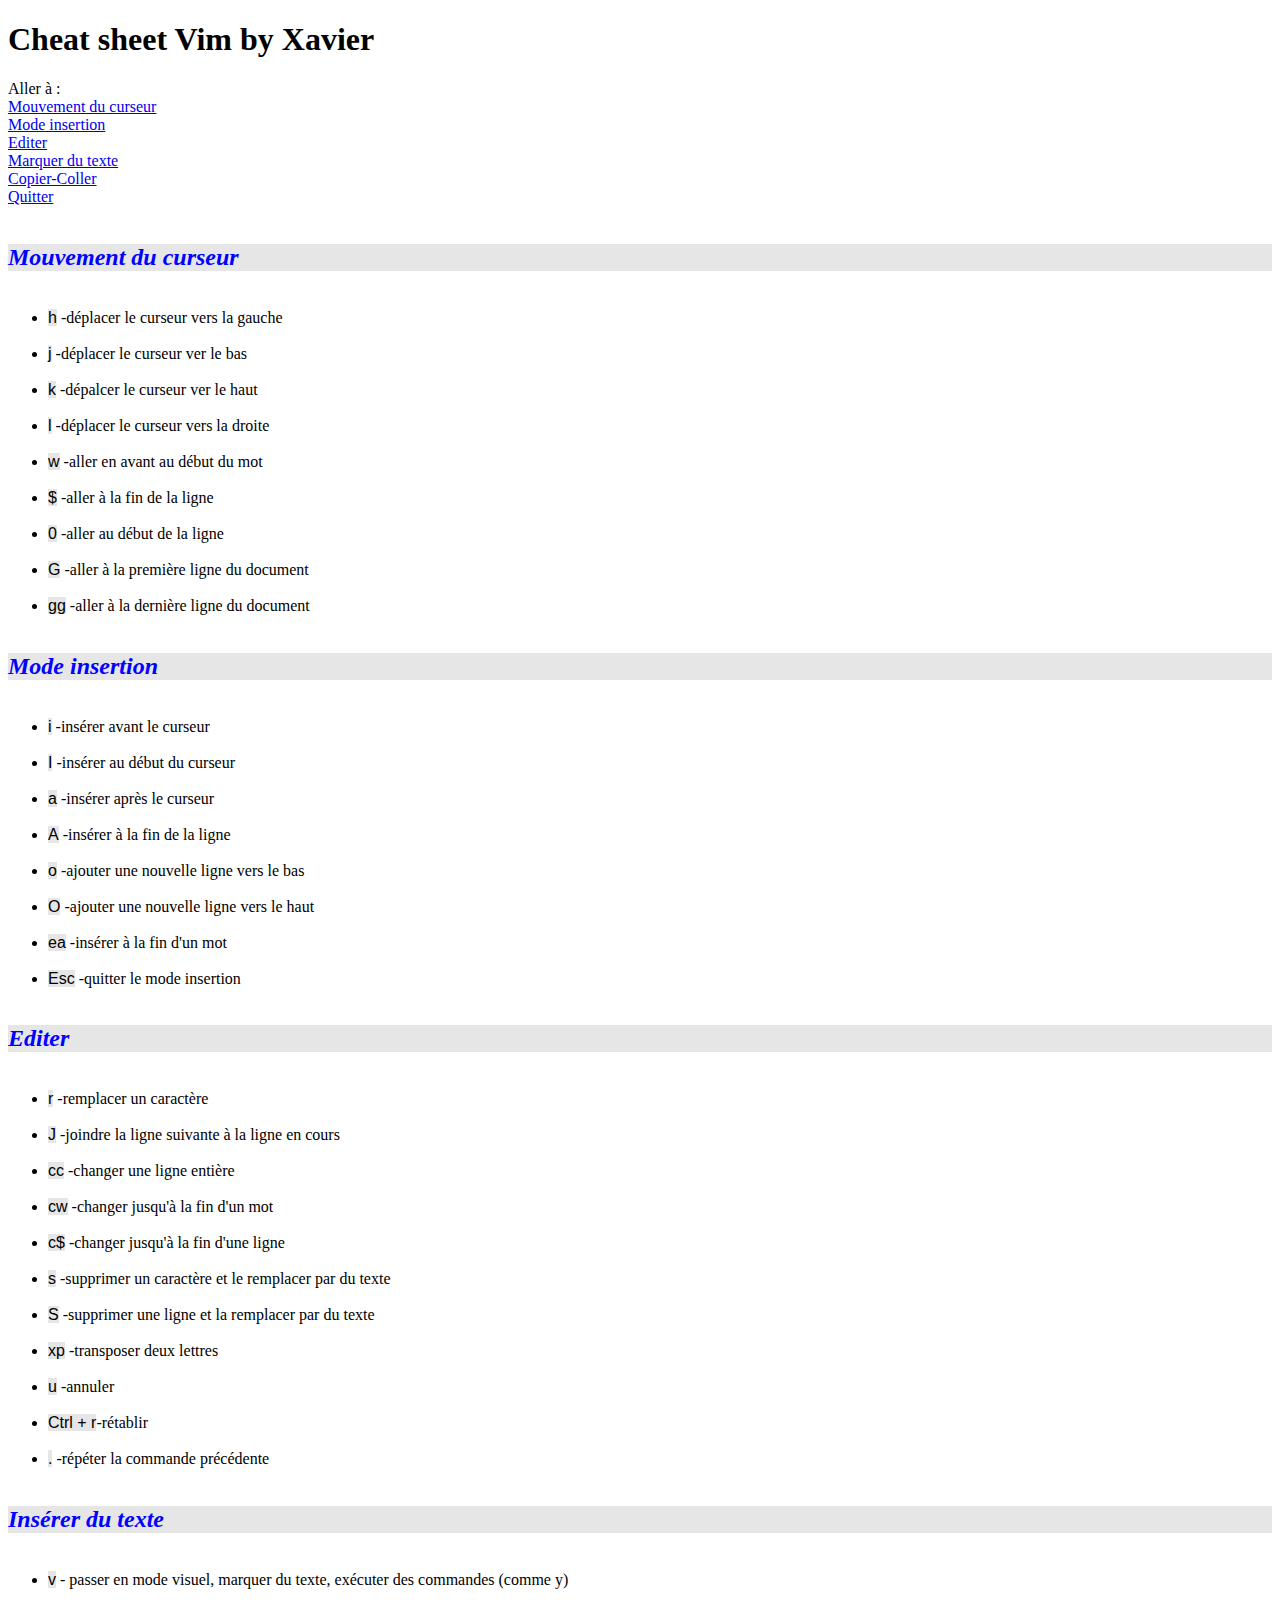
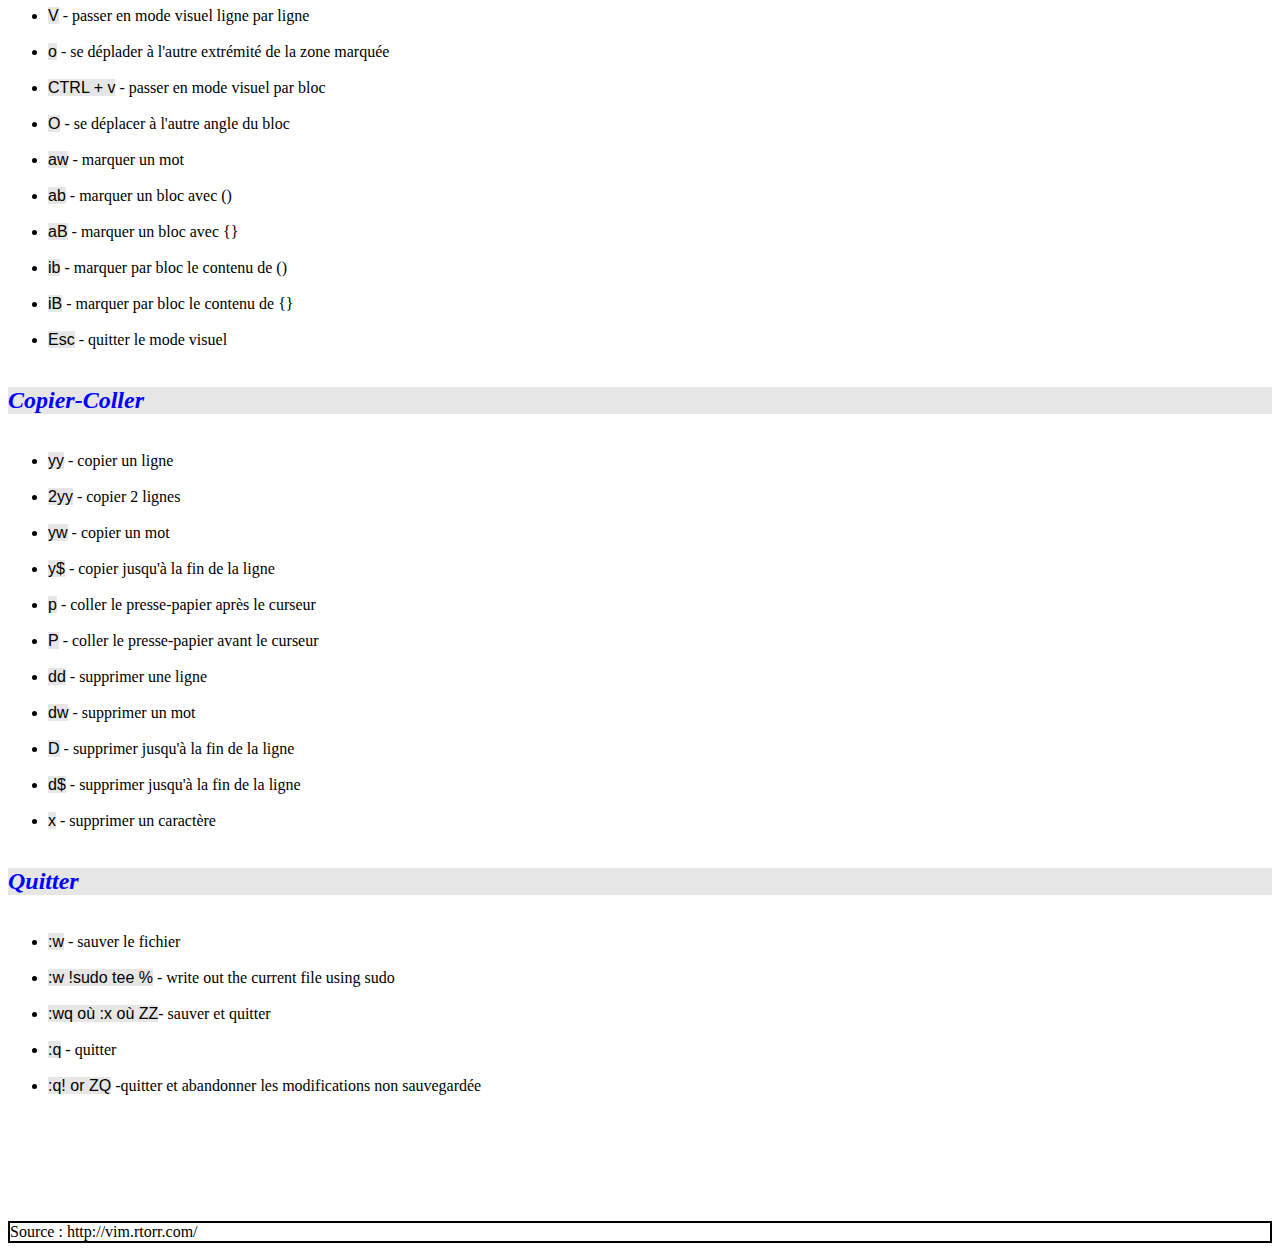
<file: index.html>
<!DOCTYPE html>
<html>
  <head>
	<meta charset="utf-8" />
	<link rel="stylesheet" href="style.css" />
	<title>Cheat Sheet Vim's Commands</title>	
  </head>

  <body>
	<h1>Cheat sheet Vim by Xavier</h1>

		<nav>
			Aller à : <br />
			<a href="#mouvement">Mouvement du curseur</a><br />
			<a href="#insertion">Mode insertion</a><br />
			<a href="#editer">Editer</a><br />
			<a href="#marquer">Marquer du texte</a><br />
			<a href="#copier">Copier-Coller</a><br />
			<a href="#quitter">Quitter</a>
		</nav>

	<h2 id="mouvement">Mouvement du curseur</h2>
		<ul>
			<li><mark>h</mark> -déplacer le curseur vers la gauche</li><br />
			<li><mark>j</mark> -déplacer le curseur ver le bas</li><br />
			<li><mark>k</mark> -dépalcer le curseur ver le haut</li><br />
			<li><mark>l</mark> -déplacer le curseur vers la droite</li><br />
			<li><mark>w</mark> -aller en avant au début du mot</li><br />
			<li><mark>$</mark> -aller à la fin de la ligne</li><br />
			<li><mark>0</mark> -aller au début de la ligne</li><br />
			<li><mark>G</mark> -aller à la première ligne du document</li><br />
			<li><mark>gg</mark> -aller à la dernière ligne du document</li>
		</ul>

	<h2 id="insertion">Mode insertion</h2>
		<ul>
			<li><mark>i</mark> -insérer avant le curseur</li><br />
			<li><mark>I</mark> -insérer au début du curseur</li><br />
			<li><mark>a</mark> -insérer après le curseur</li><br />
			<li><mark>A</mark> -insérer à la fin de la ligne</li><br />
			<li><mark>o</mark> -ajouter une nouvelle ligne vers le bas</li><br />
			<li><mark>O</mark> -ajouter une nouvelle ligne vers le haut</li><br />				<li><mark>ea</mark> -insérer à la fin d'un mot</li><br />
			<li><mark>Esc</mark> -quitter le mode insertion</li>
		</ul>

	<h2 id="editer">Editer</h2>
		<ul>
			<li><mark>r</mark> -remplacer un caractère</li><br />
			<li><mark>J</mark> -joindre la ligne suivante à la ligne en cours</li><br />
			<li><mark>cc</mark> -changer une ligne entière</li><br />
			<li><mark>cw</mark> -changer jusqu'à la fin d'un mot</li><br />
			<li><mark>c$</mark> -changer jusqu'à la fin d'une ligne</li><br />
			<li><mark>s</mark> -supprimer un caractère et le remplacer par du texte</li><br />
			<li><mark>S</mark> -supprimer une ligne et la remplacer par du texte</li><br />
			<li><mark>xp</mark> -transposer deux lettres</li><br />
			<li><mark>u</mark> -annuler</li><br />
			<li><mark>Ctrl + r</mark>-rétablir</li><br />
			<li><mark>.</mark> -répéter la commande précédente</li>
		</ul>

	<h2 id="marquer">Insérer du texte</h2>
		<ul>
			<li><mark>v</mark> - passer en mode visuel, marquer du texte, exécuter des commandes (comme y)</li><br />
			<li><mark>V</mark> - passer en mode visuel ligne par ligne</li><br />
			<li><mark>o</mark> - se déplader à l'autre extrémité de la zone marquée</li><br />
			<li><mark>CTRL + v</mark> - passer en mode visuel par bloc</li><br />
			<li><mark>O</mark> - se déplacer à l'autre angle du bloc</li><br />
			<li><mark>aw</mark> - marquer un mot</li><br />
			<li><mark>ab</mark> - marquer un bloc avec ()</li><br />
			<li><mark>aB</mark> - marquer un bloc avec {}</li><br />
			<li><mark>ib</mark> - marquer par bloc le contenu de ()</li><br />			
			<li><mark>iB</mark> - marquer par bloc le contenu de {}</li><br />	
			<li><mark>Esc</mark> - quitter le mode visuel</li>
		</ul>

	<h2 id="copier">Copier-Coller</h2>
		<ul>
			<li><mark>yy</mark> - copier un ligne</li><br />
			<li><mark>2yy</mark> - copier 2 lignes</li><br />
			<li><mark>yw</mark> - copier un mot</li><br />
			<li><mark>y$</mark> - copier jusqu'à la fin de la ligne</li><br />
			<li><mark>p</mark> - coller le presse-papier après le curseur</li><br />
			<li><mark>P</mark> - coller le presse-papier avant le curseur</li><br />
			<li><mark>dd</mark> - supprimer une ligne</li><br />
			<li><mark>dw</mark> - supprimer un mot</li><br />
			<li><mark>D</mark> - supprimer jusqu'à la fin de la ligne</li><br />
			<li><mark>d$</mark> - supprimer jusqu'à la fin de la ligne</li><br />
			<li><mark>x</mark> - supprimer un caractère</li>
		</ul>

	<h2 id="quitter">Quitter</h2>
		<ul>
			<li><mark>:w</mark> - sauver le fichier</li><br />
			<li><mark>:w !sudo tee %</mark> - write out the current file using sudo</li><br />
			<li><mark>:wq où :x où ZZ</mark>- sauver et quitter</li><br />
			<li><mark>:q</mark> - quitter</li><br />
			<li><mark>:q! or ZQ</mark> -quitter et abandonner les modifications non sauvegardée</li>
		</ul>

  </body>

  <footer>
	<p class="sources">Source : http://vim.rtorr.com/</p>

  </footer>
</html>
</file>
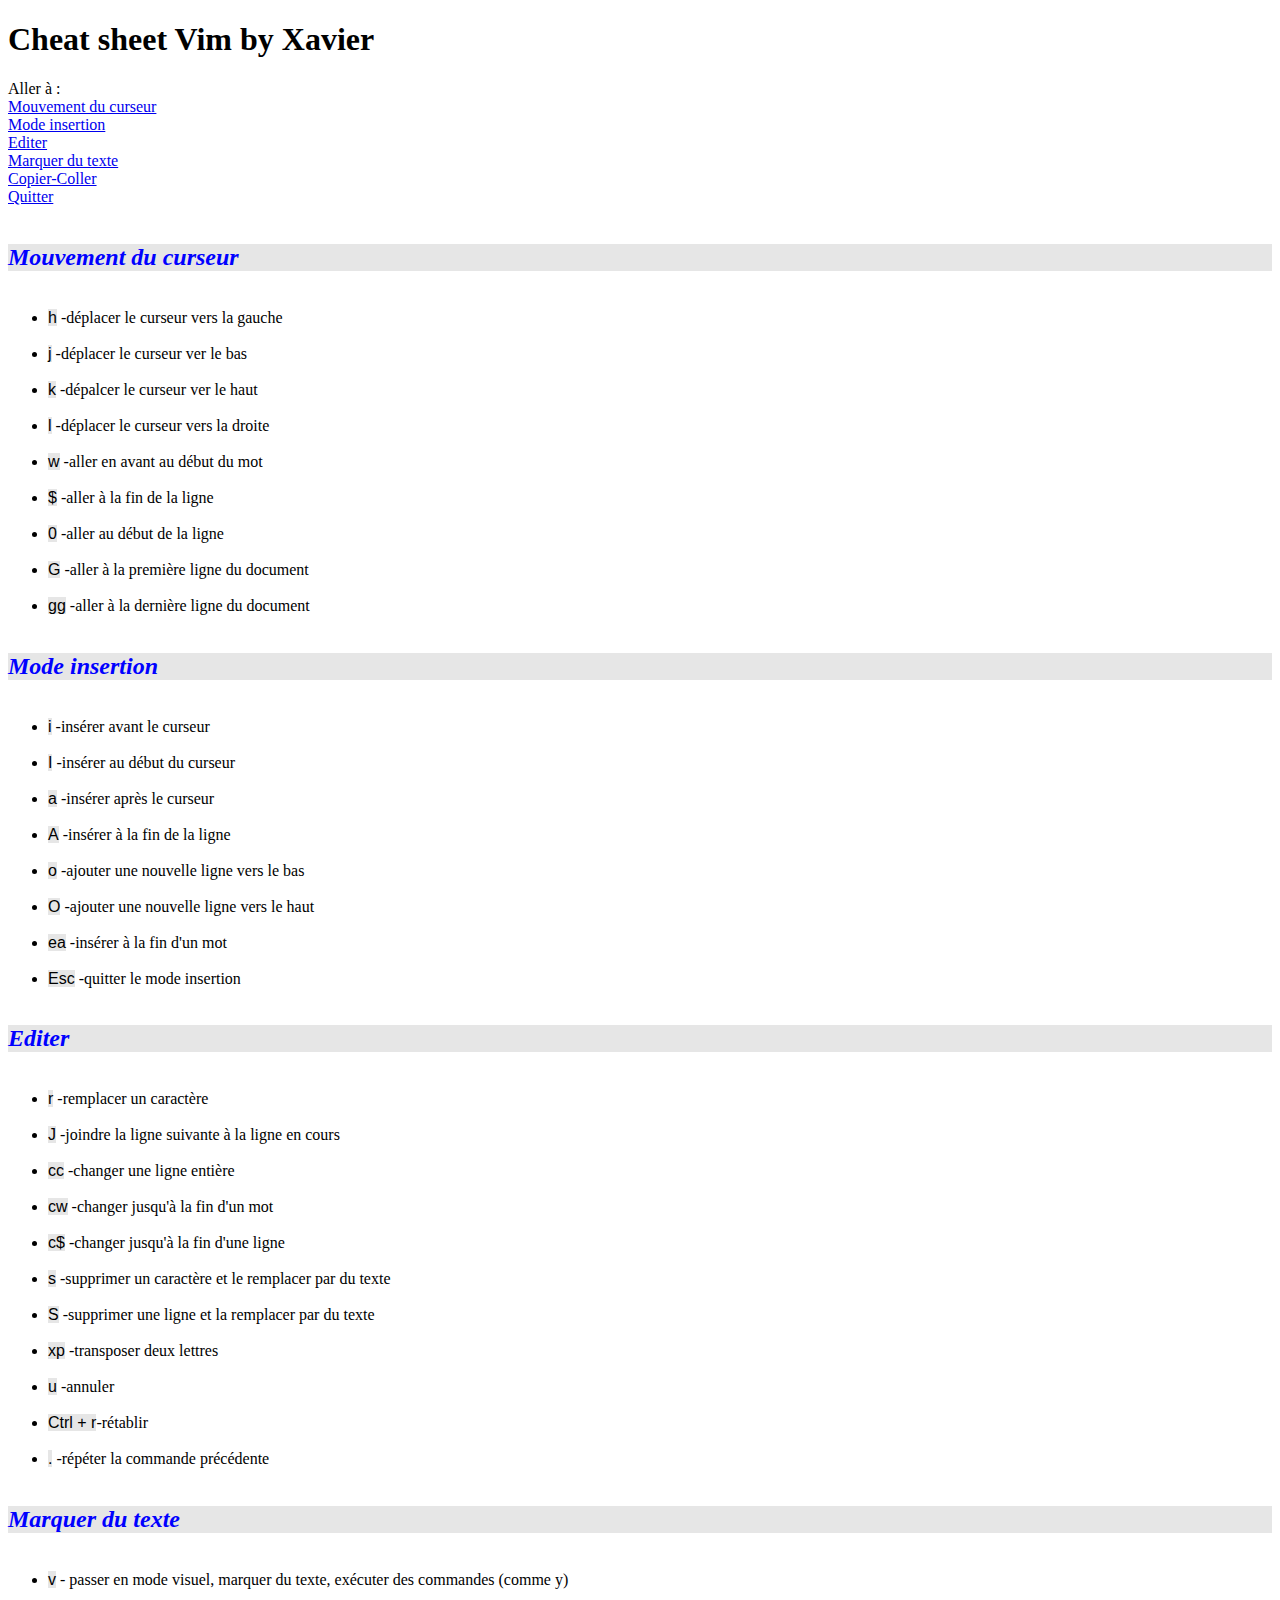
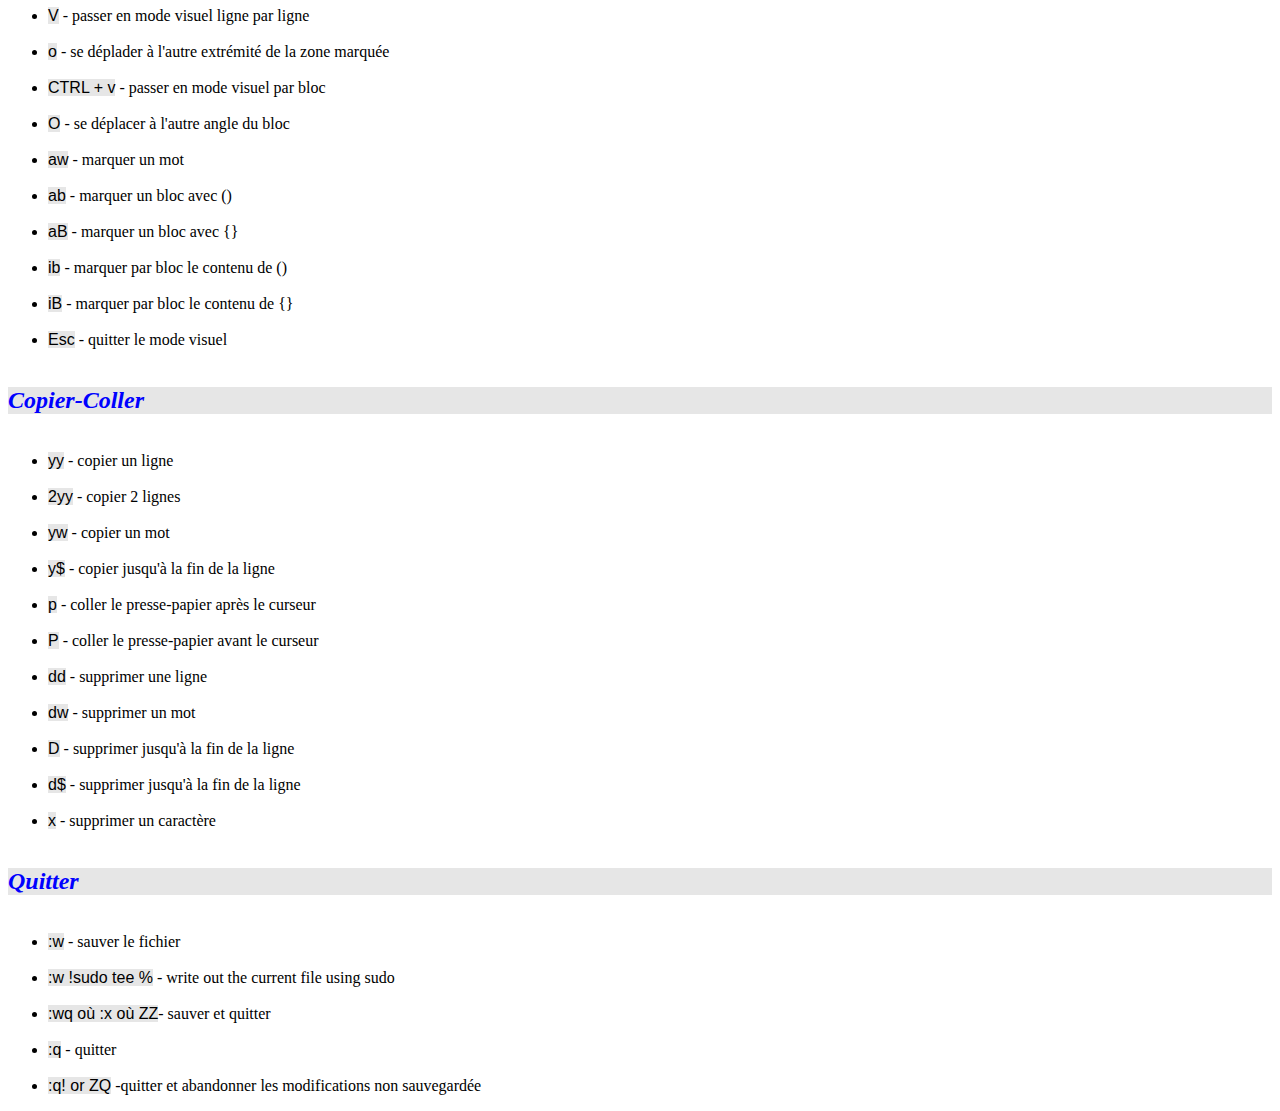
<file: Vim.html>
<!DOCTYPE html>
<html>
  <head>
	<meta charset="utf-8" />
	<link rel="stylesheet" href="style.css" />
	<title>Cheat Sheet Vim's Commands</title>	
  </head>

  <body>
	<h1>Cheat sheet Vim by Xavier</h1>

		<p>
			Aller à : <br />
			<a href="#mouvement">Mouvement du curseur</a><br />
			<a href="#insertion">Mode insertion</a><br />
			<a href="#editer">Editer</a><br />
			<a href="#marquer">Marquer du texte</a><br />
			<a href="#copier">Copier-Coller</a><br />
			<a href="#quitter">Quitter</a>
		</p>


	<h2 id="mouvement">Mouvement du curseur</h2>
		<ul>
			<li><mark>h</mark> -déplacer le curseur vers la gauche</li><br />
			<li><mark>j</mark> -déplacer le curseur ver le bas</li><br />
			<li><mark>k</mark> -dépalcer le curseur ver le haut</li><br />
			<li><mark>l</mark> -déplacer le curseur vers la droite</li><br />
			<li><mark>w</mark> -aller en avant au début du mot</li><br />
			<li><mark>$</mark> -aller à la fin de la ligne</li><br />
			<li><mark>0</mark> -aller au début de la ligne</li><br />
			<li><mark>G</mark> -aller à la première ligne du document</li><br />
			<li><mark>gg</mark> -aller à la dernière ligne du document</li>
		</ul>

	<h2 id="insertion">Mode insertion</h2>
		<ul>
			<li><mark>i</mark> -insérer avant le curseur</li><br />
			<li><mark>I</mark> -insérer au début du curseur</li><br />
			<li><mark>a</mark> -insérer après le curseur</li><br />
			<li><mark>A</mark> -insérer à la fin de la ligne</li><br />
			<li><mark>o</mark> -ajouter une nouvelle ligne vers le bas</li><br />
			<li><mark>O</mark> -ajouter une nouvelle ligne vers le haut</li><br />				<li><mark>ea</mark> -insérer à la fin d'un mot</li><br />
			<li><mark>Esc</mark> -quitter le mode insertion</li>
		</ul>

	<h2 id="editer">Editer</h2>
		<ul>
			<li><mark>r</mark> -remplacer un caractère</li><br />
			<li><mark>J</mark> -joindre la ligne suivante à la ligne en cours</li><br />
			<li><mark>cc</mark> -changer une ligne entière</li><br />
			<li><mark>cw</mark> -changer jusqu'à la fin d'un mot</li><br />
			<li><mark>c$</mark> -changer jusqu'à la fin d'une ligne</li><br />
			<li><mark>s</mark> -supprimer un caractère et le remplacer par du texte</li><br />
			<li><mark>S</mark> -supprimer une ligne et la remplacer par du texte</li><br />
			<li><mark>xp</mark> -transposer deux lettres</li><br />
			<li><mark>u</mark> -annuler</li><br />
			<li><mark>Ctrl + r</mark>-rétablir</li><br />
			<li><mark>.</mark> -répéter la commande précédente</li>
		</ul>

	<h2 id="marquer">Marquer du texte</h2>
		<ul>
			<li><mark>v</mark> - passer en mode visuel, marquer du texte, exécuter des commandes (comme y)</li><br />
			<li><mark>V</mark> - passer en mode visuel ligne par ligne</li><br />
			<li><mark>o</mark> - se déplader à l'autre extrémité de la zone marquée</li><br />
			<li><mark>CTRL + v</mark> - passer en mode visuel par bloc</li><br />
			<li><mark>O</mark> - se déplacer à l'autre angle du bloc</li><br />
			<li><mark>aw</mark> - marquer un mot</li><br />
			<li><mark>ab</mark> - marquer un bloc avec ()</li><br />
			<li><mark>aB</mark> - marquer un bloc avec {}</li><br />
			<li><mark>ib</mark> - marquer par bloc le contenu de ()</li><br />			
			<li><mark>iB</mark> - marquer par bloc le contenu de {}</li><br />	
			<li><mark>Esc</mark> - quitter le mode visuel</li>
		</ul>

	<h2 id="copier">Copier-Coller</h2>
		<ul>
			<li><mark>yy</mark> - copier un ligne</li><br />
			<li><mark>2yy</mark> - copier 2 lignes</li><br />
			<li><mark>yw</mark> - copier un mot</li><br />
			<li><mark>y$</mark> - copier jusqu'à la fin de la ligne</li><br />
			<li><mark>p</mark> - coller le presse-papier après le curseur</li><br />
			<li><mark>P</mark> - coller le presse-papier avant le curseur</li><br />
			<li><mark>dd</mark> - supprimer une ligne</li><br />
			<li><mark>dw</mark> - supprimer un mot</li><br />
			<li><mark>D</mark> - supprimer jusqu'à la fin de la ligne</li><br />
			<li><mark>d$</mark> - supprimer jusqu'à la fin de la ligne</li><br />
			<li><mark>x</mark> - supprimer un caractère</li>
		</ul>

	<h2 id="quitter">Quitter</h2>
		<ul>
			<li><mark>:w</mark> - sauver le fichier</li><br />
			<li><mark>:w !sudo tee %</mark> - write out the current file using sudo</li><br />
			<li><mark>:wq où :x où ZZ</mark>- sauver et quitter</li><br />
			<li><mark>:q</mark> - quitter</li><br />
			<li><mark>:q! or ZQ</mark> -quitter et abandonner les modifications non sauvegardée</li>
		</ul>


  </body>

  <footer>
	

  </footer>
</html>
</file>
<file: style.css>
h1
{

	font-family: Impact;

}

h2
{

	color: blue;
	font-style: italic;
	background-color: rgba(128,128,128,0.2);
	margin-bottom: 3%;
	margin-top: 3%


}	

mark
{

	background-color: rgba(128,128,128,0.2);
	font-family: arial;

}

.sources
{

	margin-top: 10%;
	border: 2px black solid;
}
</file>
